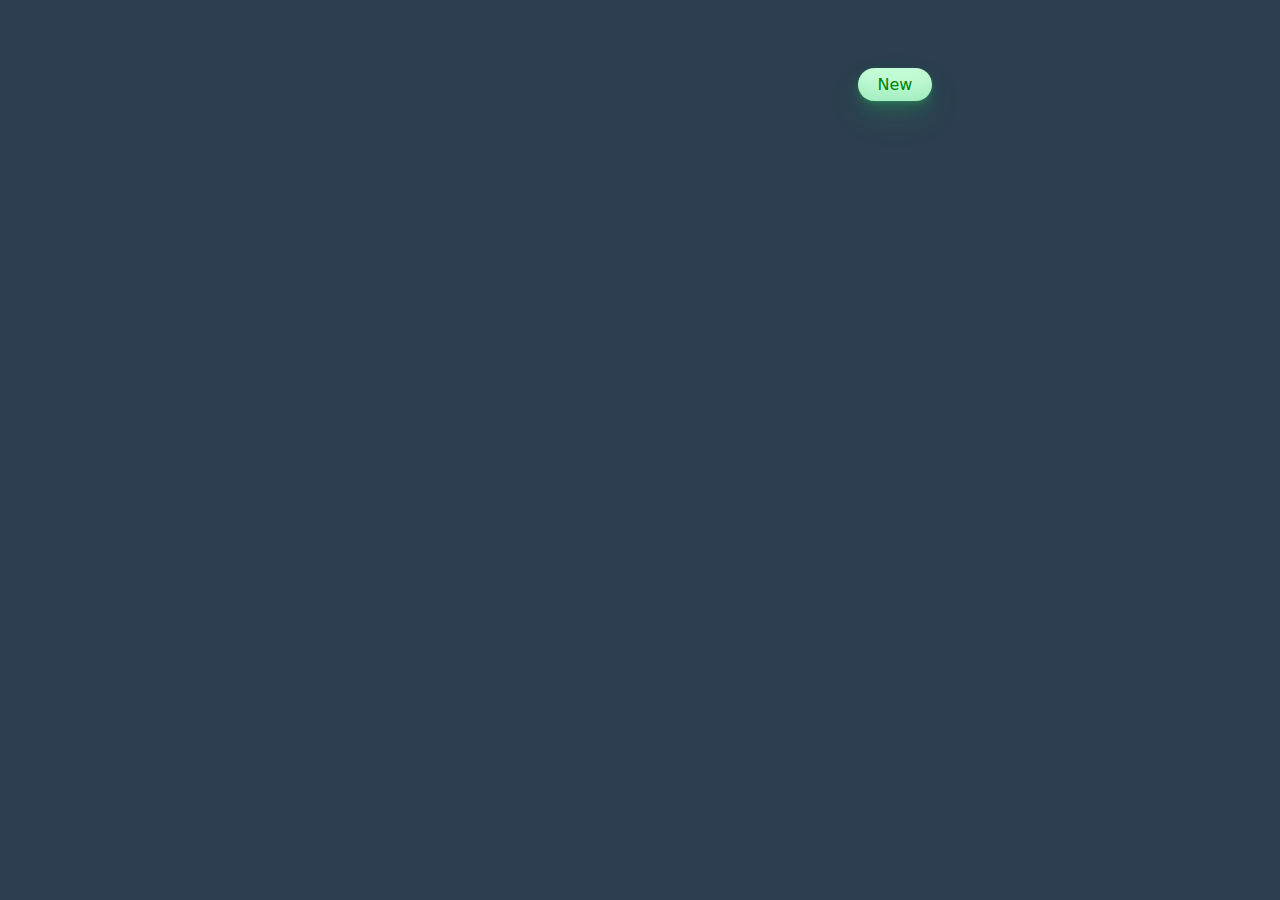
<file: Main/index.html>
<!DOCTYPE html>
<html lang="en">
<head>
    <meta charset="UTF-8">
    <meta http-equiv="X-UA-Compatible" content="IE=edge">
    <meta name="viewport" content="width=device-width, initial-scale=1.0">
    <link rel="shortcut icon" href="#">
    <link rel="stylesheet" href="style.css" />
    <title>Document</title>
</head>
<body>
    <button class="btns" id="rst-btn">Reset</button>
    <div class="container" id="container">
        <div class="buttons-container">
            <button class="btns" id="randomize-arr-btn">New</button>
        </div>
        <div class="edit-container" id="edit-container">
            <input type="range" min="10" max="90" value="25" class="slider" id="barsRange" style="display: none;"> <b  class="rangeText" id="barsText" style="display: none;">Bars Range</b>
            <input type="range" min="10" max="500" value="50" class="slider" id="speedRange" style="display: none;"> <b class="rangeText" id="speedText" style="display: none;">Speed Range</b> 
        </div>
        <div class="buttons-container">
            <button class="btns" id="sort-btn" style="display: none;">Start</button>
        </div>
        <div class="bars-container" id="bars-container"></div>
    </div>
    <script src="index.js"></script>
</body>
</html>
</file>
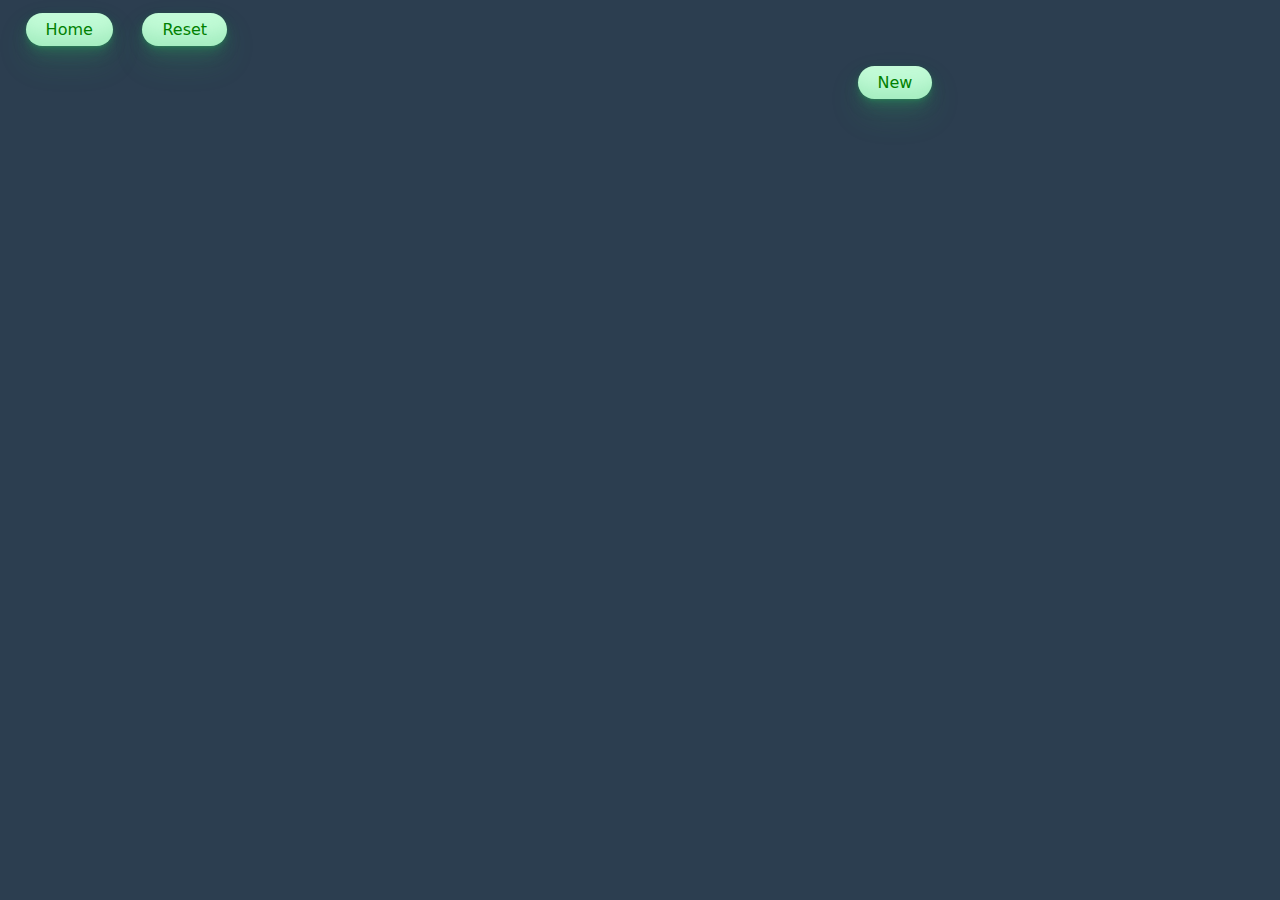
<file: Main/BubbleSort/index.html>
<!DOCTYPE html>
<html lang="en">
<head>
    <meta charset="UTF-8">
    <meta http-equiv="X-UA-Compatible" content="IE=edge">
    <meta name="viewport" content="width=device-width, initial-scale=1.0">
    <link rel="shortcut icon" href="#">
    <link rel="stylesheet" href="styleBubbleSort.css" />
    <title>Bubble Sort</title>
</head>
<body>
    <button class="btns" id="home-btn">Home</button>
    <button class="btns" id="rst-btn">Reset</button>
    
    <div class="container" id="container">
        <div class="buttons-container">
            <button class="btns" id="randomize-arr-btn">New</button>
        </div>
        <div class="edit-container" id="edit-container">
            <input type="range" min="10" max="90" value="25" class="slider" id="barsRange" style="display: none;"> <b  class="rangeText" id="barsText" style="display: none;">Bars Range</b>
            <input type="range" min="10" max="500" value="50" class="slider" id="speedRange" style="display: none;"> <b class="rangeText" id="speedText" style="display: none;">Speed Range</b> 
        </div>
        <div class="buttons-container">
            <button class="btns" id="sort-btn" style="display: none;">Start</button>
        </div>
        <div class="bars-container" id="bars-container"></div>
    </div>
    <script src="index.js"></script>
</body>
</html>
</file>
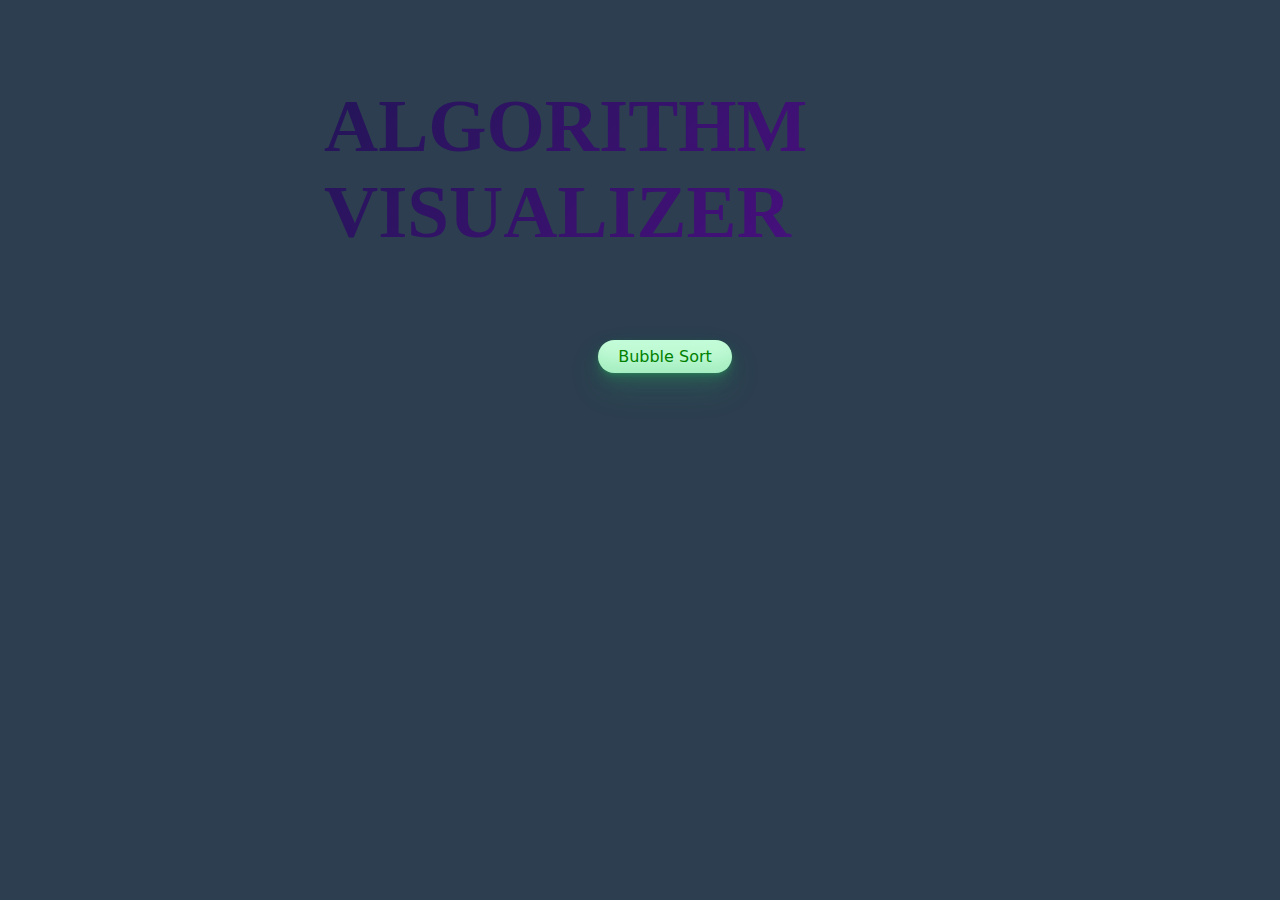
<file: Main/MainPage/Main.html>
<!DOCTYPE html>
<html lang="en">
<head>
    <meta charset="UTF-8">
    <meta http-equiv="X-UA-Compatible" content="IE=edge">
    <meta name="viewport" content="width=device-width, initial-scale=1.0">
    <link rel="shortcut icon" href="#">
    <link rel="stylesheet" href="styleMain.css" />
    <title>Algoritm visualizer</title>
</head>
<body>

    <div class="row">
        <div class="col-md-12 text-center">
          <h3 class="animate-charcter">Algorithm Visualizer</h3>
        </div>
      </div>

    <div class="buttons" style="margin: 0 auto; width: 200px; text-align: center;">
        <button class="btns" id="bubblesort" data-inline="true">Bubble Sort</button>
    </div>
    
    <script>
        document.getElementById('bubblesort').addEventListener('click', () => {
            location.href = "../BubbleSort/index.html";
        });
    </script>
</body>
</html>
</file>
<file: Main/style.css>
@import url('https://fonts.googleapis.com/css2?family=Alfa+Slab+One&display=swap');

*{
    padding: 0;
    margin: 0;
    box-sizing: border-box;
}

.container {
    margin: 0 auto;
    flex-direction: column;
    align-items: center;
    justify-content: space-between;
}

.bars-container{
    display: flex;
    flex-direction: row;
    margin-left: 0%;
    margin-top: 0.8%;
}

.bar {
    width: 20px;
    background-color: aqua;
    margin: 0 2px;
    border-radius: 2px;
    transition: height 0.5s ease-in-out;
    text-align: center;
    font-family: 'Segoe UI', Tahoma, Geneva, Verdana, sans-serif;
    font-size: 11px;
    text-shadow: 1px 1px 5px cyan;
}

body{
    background-color: #2c3e50;
}

.buttons-container {
    width: 450px;
    height: 50px;
    border: none;
    border-radius: 5px;
    align-items: center;
    margin-top: 20px;
    margin-left: 700px;
}

.btns {
    margin-left: 35%;
    background-color: #c2fbd7;
    border-radius: 100px;
    box-shadow: rgba(44, 187, 99, .2) 0 -25px 18px -14px inset,rgba(44, 187, 99, .15) 0 1px 2px,rgba(44, 187, 99, .15) 0 2px 4px,rgba(44, 187, 99, .15) 0 4px 8px,rgba(44, 187, 99, .15) 0 8px 16px,rgba(44, 187, 99, .15) 0 16px 32px;
    color: green;
    cursor: pointer;
    display: inline-block;
    font-family: CerebriSans-Regular,-apple-system,system-ui,Roboto,sans-serif;
    padding: 7px 20px;
    text-align: center;
    text-decoration: none;
    transition: all 250ms;
    border: 0;
    font-size: 16px;
    user-select: none;
    -webkit-user-select: none;
    touch-action: manipulation;
}

.btns:hover {
  box-shadow: rgba(44,187,99,.35) 0 -25px 18px -14px inset,rgba(44,187,99,.25) 0 1px 2px,rgba(44,187,99,.25) 0 2px 4px,rgba(44,187,99,.25) 0 4px 8px,rgba(44,187,99,.25) 0 8px 16px,rgba(44,187,99,.25) 0 16px 32px;
  transform: scale(1.05) rotate(-1deg);
}

.edit-container {
    /*display: table;*/
    width: 450px;
    height: 50px;
    border: none;
    border-radius: 5px;
    align-items: center;
    margin-top: 20px;
    margin-left: 700px;
}

.slider {
    -webkit-appearance: none;
    width: 28%;
    margin-left: 20%;
    margin-top: 2px;
    height: 15px;
    background: #d3d3d3;
    outline: none;
    opacity: 0.7;
    -webkit-transition: .2s;
    transition: opacity .2s;
  }
  
  .slider:hover {
    opacity: 1;
  }
  
  .slider::-webkit-slider-thumb {
    -webkit-appearance: none;
    appearance: none;
    width: 25px;
    height: 25px;
    background: #04AA6D;
    cursor: pointer;
  }
  
  .slider::-moz-range-thumb {
    width: 25px;
    height: 15px;
    background: #04AA6D;
    cursor: pointer;
  }

 .rangeText {
    font-family: "Comic Sans MS", cursive, sans-serif;
    font-size: 16px;
    letter-spacing: -1px;
    word-spacing: 0.4px;
    color: #04AA6D;
    font-weight: 400;
    text-decoration: none;
    font-style: normal;
    font-variant: normal;
    text-transform: none;
 }

 #rst-btn {
    margin-left: 1835px;
    margin-top: 15px;
 }
</file>
<file: Main/BubbleSort/styleBubbleSort.css>
@import url('https://fonts.googleapis.com/css2?family=Alfa+Slab+One&display=swap');

*{
    padding: 0;
    margin: 0;
    box-sizing: border-box;
}

.container {
    margin: 0 auto;
    flex-direction: column;
    align-items: center;
    justify-content: space-between;
}

.bars-container{
    display: flex;
    flex-direction: row;
    margin-left: 1%;
    margin-top: 0.8%;
}

.bar {
    width: 20px;
    background-color: aqua;
    margin: 0 2px;
    border-radius: 2px;
    transition: height 0.5s ease-in-out;
    text-align: center;
    font-family: 'Segoe UI', Tahoma, Geneva, Verdana, sans-serif;
    font-size: 11px;
    text-shadow: 1px 1px 5px cyan;
}

body{
    background-color: #2c3e50;
}

.buttons-container {
    width: 450px;
    height: 50px;
    border: none;
    border-radius: 5px;
    align-items: center;
    margin-top: 20px;
    margin-left: 700px;
}

.btns {
    margin-left: 35%;
    background-color: #c2fbd7;
    border-radius: 100px;
    box-shadow: rgba(44, 187, 99, .2) 0 -25px 18px -14px inset,rgba(44, 187, 99, .15) 0 1px 2px,rgba(44, 187, 99, .15) 0 2px 4px,rgba(44, 187, 99, .15) 0 4px 8px,rgba(44, 187, 99, .15) 0 8px 16px,rgba(44, 187, 99, .15) 0 16px 32px;
    color: green;
    cursor: pointer;
    display: inline-block;
    font-family: CerebriSans-Regular,-apple-system,system-ui,Roboto,sans-serif;
    padding: 7px 20px;
    text-align: center;
    text-decoration: none;
    transition: all 250ms;
    border: 0;
    font-size: 16px;
    user-select: none;
    -webkit-user-select: none;
    touch-action: manipulation;
}

.btns:hover {
  box-shadow: rgba(44,187,99,.35) 0 -25px 18px -14px inset,rgba(44,187,99,.25) 0 1px 2px,rgba(44,187,99,.25) 0 2px 4px,rgba(44,187,99,.25) 0 4px 8px,rgba(44,187,99,.25) 0 8px 16px,rgba(44,187,99,.25) 0 16px 32px;
  transform: scale(1.05) rotate(-1deg);
}

.edit-container {
    /*display: table;*/
    width: 450px;
    height: 50px;
    border: none;
    border-radius: 5px;
    align-items: center;
    margin-top: 20px;
    margin-left: 700px;
}

.slider {
    -webkit-appearance: none;
    width: 28%;
    margin-left: 20%;
    margin-top: 2px;
    height: 15px;
    background: #d3d3d3;
    outline: none;
    opacity: 0.7;
    -webkit-transition: .2s;
    transition: opacity .2s;
  }
  
  .slider:hover {
    opacity: 1;
  }
  
  .slider::-webkit-slider-thumb {
    -webkit-appearance: none;
    appearance: none;
    width: 25px;
    height: 25px;
    background: #04AA6D;
    cursor: pointer;
  }
  
  .slider::-moz-range-thumb {
    width: 25px;
    height: 15px;
    background: #04AA6D;
    cursor: pointer;
  }

 .rangeText {
    font-family: "Comic Sans MS", cursive, sans-serif;
    font-size: 16px;
    letter-spacing: -1px;
    word-spacing: 0.4px;
    color: #04AA6D;
    font-weight: 400;
    text-decoration: none;
    font-style: normal;
    font-variant: normal;
    text-transform: none;
 }

 #rst-btn {
    margin-left: 2%;

 }

 #home-btn {
  margin-left: 2%;
  margin-top: 1%;
 }
</file>
<file: Main/MainPage/styleMain.css>
body{
    background-color: #2c3e50;
}

.btns {
    margin-left: 25%;
    margin-top: 5%;
    background-color: #c2fbd7;
    border-radius: 100px;
    box-shadow: rgba(44, 187, 99, .2) 0 -25px 18px -14px inset,rgba(44, 187, 99, .15) 0 1px 2px,rgba(44, 187, 99, .15) 0 2px 4px,rgba(44, 187, 99, .15) 0 4px 8px,rgba(44, 187, 99, .15) 0 8px 16px,rgba(44, 187, 99, .15) 0 16px 32px;
    color: green;
    cursor: pointer;
    display: inline-block;
    font-family: CerebriSans-Regular,-apple-system,system-ui,Roboto,sans-serif;
    padding: 7px 20px;
    text-align: center;
    text-decoration: none;
    transition: all 250ms;
    border: 0;
    font-size: 16px;
    user-select: none;
    -webkit-user-select: none;
    touch-action: manipulation;
}

.buttons {
    align-items: center;
}

.animate-charcter
{
   text-transform: uppercase;
   margin-left: 25%;
  background-image: linear-gradient(
    -225deg,
    #231557 0%,
    #44107a 29%,
    #0dc462 67%,
    #2c3e50 100%
  );
  background-size: auto auto;
  background-clip: border-box;
  background-size: 200% auto;
  color: #fff;
  background-clip: text;
  -webkit-background-clip: text;
  -webkit-text-fill-color: transparent;
  animation: textclip 2s linear infinite;
  display: inline-block;
      font-size: 75px;
}

@keyframes textclip {
  to {
    background-position: 200% center;
  }
}
</file>
